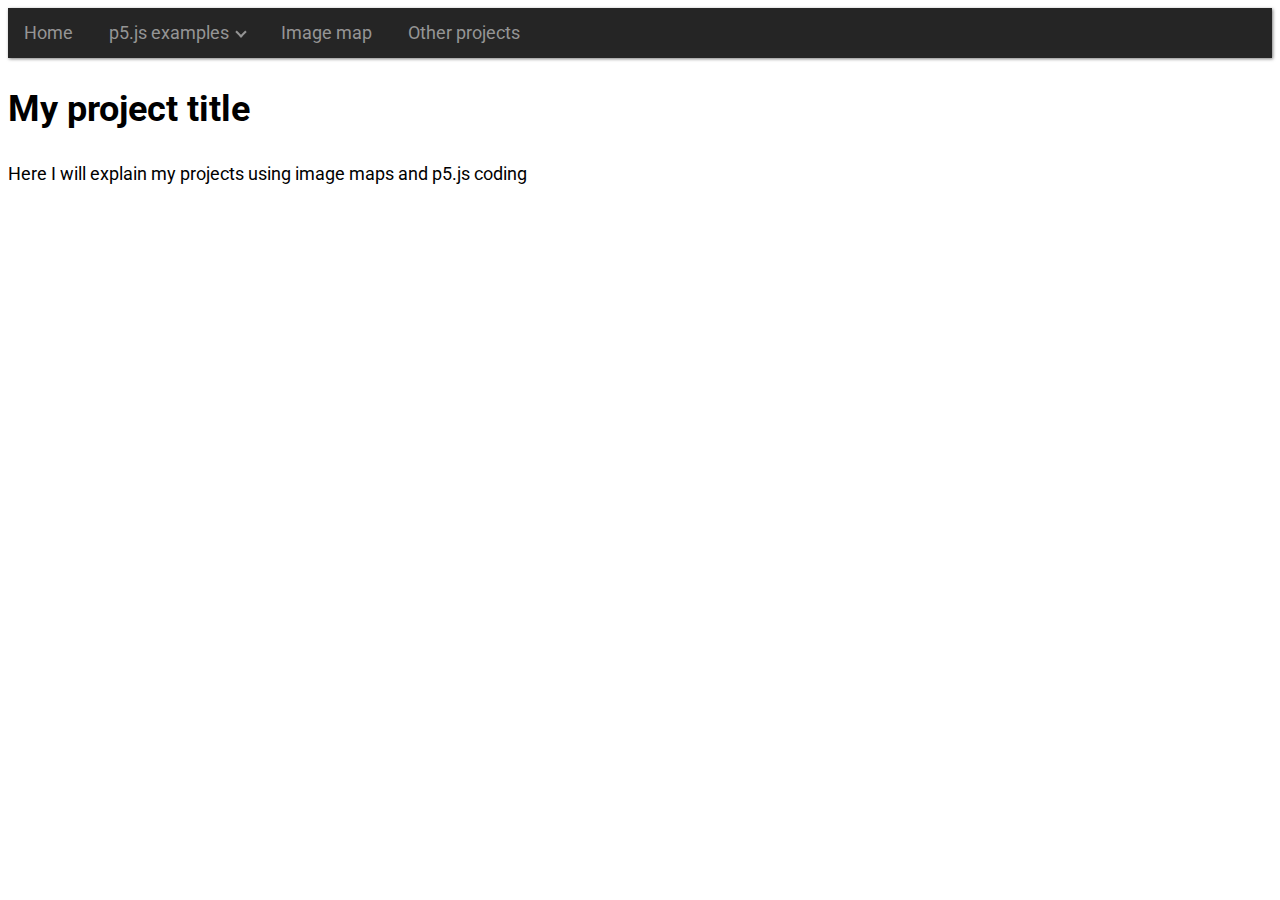
<file: index.html>
<!doctype html>
<html>
<head>
<meta charset="UTF-8">
<meta name="viewport" content="width=device-width, initial-scale=1">
<title>My project title for the browser tab</title>
<link href="https://fonts.googleapis.com/css?family=Roboto" rel="stylesheet">
<link rel="stylesheet" href="./styles/jmenu.min.css">
<link rel="stylesheet" href="./styles/mystyle.css">
</head>

<body>
    <section class="tall">
        <nav class="jmenu">
      <ul>
        <li><a href="#">Home</a></li>
        <li class="jm-dropdown">
          <a href="javascript:void(0)">p5.js examples<span class="jm-icon-dropdown"></span></a>
          <ul>
            <li><a href="./p5jsexample1/index.html">Example p5.js 1</a></li>
            <li><a href="./p5jsexample2/index.html">Example p5.js 2</a></li>
            <li><a href="./p5jsexample3/index.html">Example p5.js 3</a></li>
          </ul>
        </li>
        <li><a href="./imagemap/index.html">Image map</a></li>
        <li><a href="javascript:void(0)">Other projects</a></li>
      </ul>
    </nav>
    <h1>My project title</h1>
    <p>Here I will explain my projects using image maps and p5.js coding</p>
  </section>

</body>
</html>
</file>
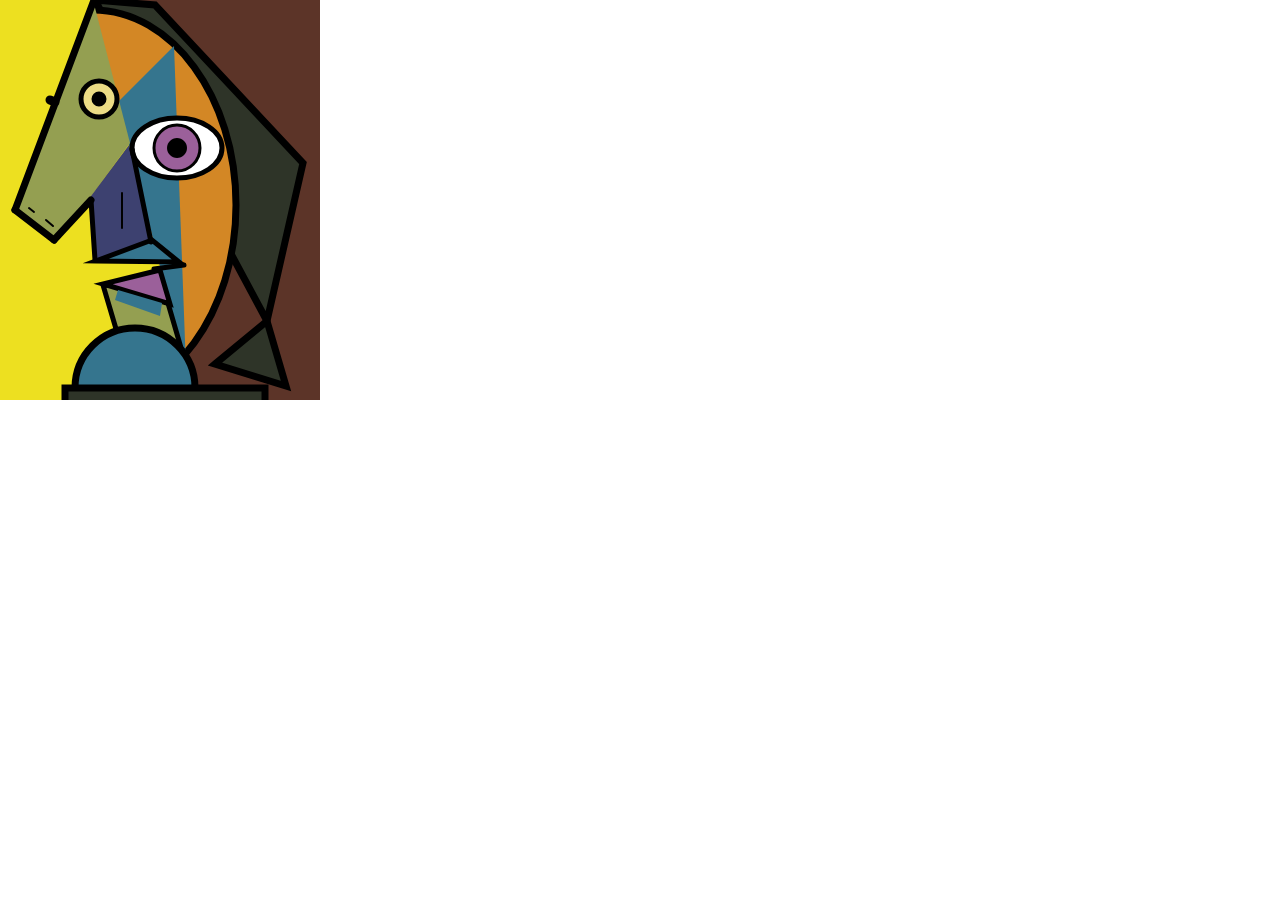
<file: p5jsexample1/index.html>
<!DOCTYPE html>
<html lang="en">
  <head>
    <meta charset="utf-8">
    <meta name="viewport" content="width=device-width, initial-scale=1.0">
    <title>p5.js example 1</title>
    <style> body {padding: 0; margin: 0;} </style>
    <script src="../libraries/p5.js"></script>
    <script src="../libraries/p5.dom.js"></script>
    <script src="../libraries/p5.sound.js"></script>
    <script src="cubistportraitp5.js"></script>
  </head>
  <body>
  </body>
</html>
</file>
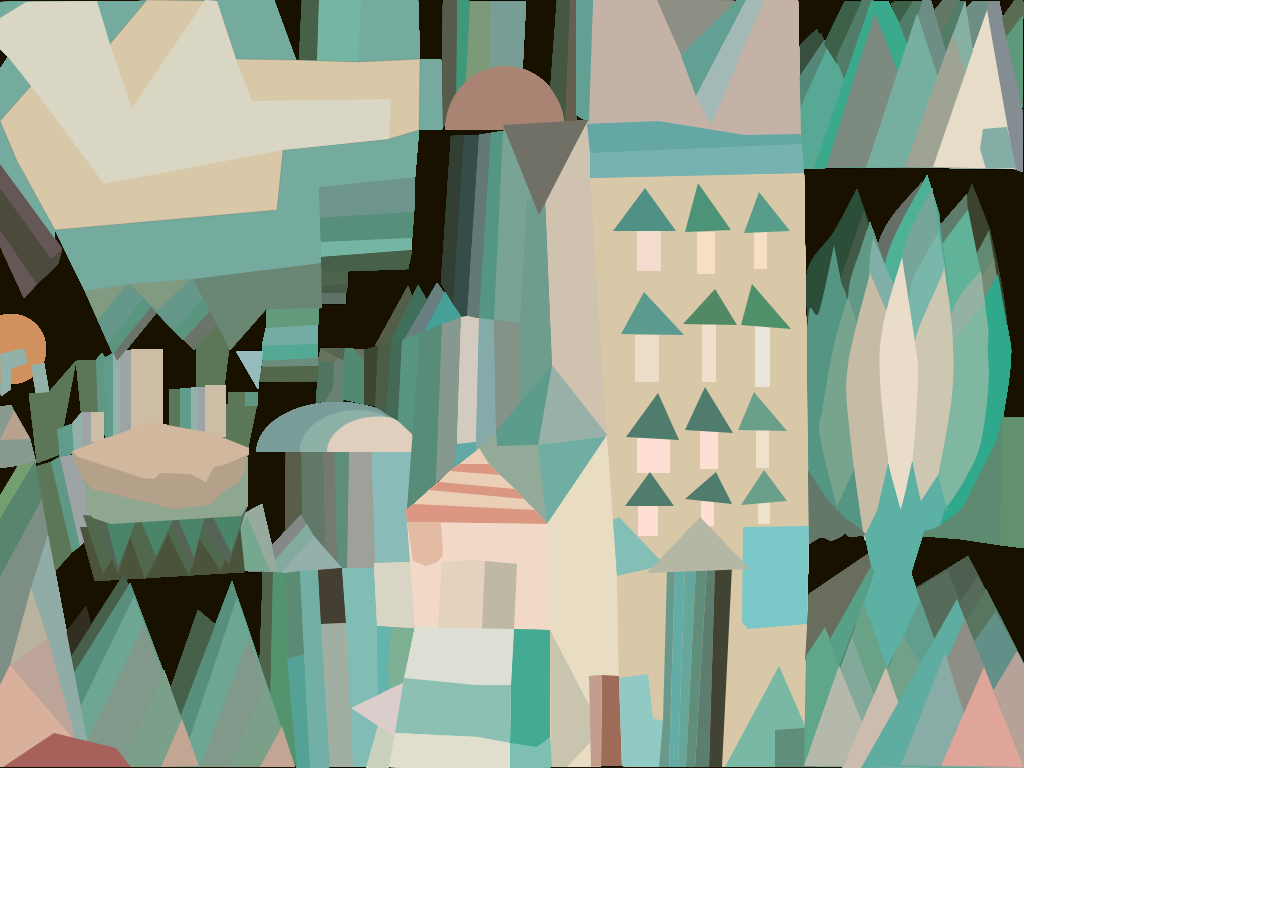
<file: p5jsexample2/index.html>
<!DOCTYPE html>
<html lang="en">
  <head>
    <meta charset="utf-8">
    <meta name="viewport" content="width=device-width, initial-scale=1.0">
    <title>p5.js example 1</title>
    <style> body {padding: 0; margin: 0;} </style>
    <script src="../libraries/p5.js"></script>
    <script src="../libraries/p5.dom.js"></script>
    <script src="../libraries/p5.sound.js"></script>
    <script src="sketch.js"></script>
  </head>
  <body>
  </body>
</html>
</file>
<file: styles/mystyle.css>
body {
  font: normal 1.125em/1.5 'Roboto', sans-serif;
}
  
section {
  margin-bottom: 50px;
}
  
.tall {
  display: inline-block;
  width: 100%;
  height: 200px;
  margin-bottom: 100px;
}
  
@media (max-width: 768px) {
  .tall {
    height: 400px;
  }
}
</file>
<file: styles/jmenu.min.css>
/* JMenu 1.0 RC1 | MIT License | https://github.com/jamesjohnson280/JMenu */
.jmenu{background:#252525;box-shadow:1px 1px 3px 0 rgba(0,0,0,.5);box-sizing:border-box;line-height:1}input.jm-menu-btn,input[type=checkbox].jm-menu-btn~.jm-collapse{display:none}input[type=checkbox]:checked.jm-menu-btn~.jm-collapse{display:block}label.jm-menu-btn{color:#959595;cursor:pointer;display:block;padding:16px 32px}label.jm-menu-btn:hover{color:#fff}.jm-collapse{border-top:1px #959595 solid}.jmenu li,.jmenu ul{list-style:none;margin:0;padding:0}.jmenu a{color:#959595;display:inline-block;padding:16px 32px;text-decoration:none}.jm-dropdown:hover a,.jmenu a:hover{color:#fff}.jmenu ul ul{display:none}.jm-dropdown:hover ul{display:block}.jm-dropdown ul{background:#fff;padding:0}.jm-dropdown ul a,.jm-dropdown:hover ul a{color:#0072bc}.jm-dropdown ul a:hover,.jm-dropdown:hover ul a:hover{color:#000}.jm-dropdown ul ul{border-bottom:1px #ccc solid;border-top:1px #ccc solid;box-shadow:none;margin-bottom:16px;max-width:100%;position:relative}.jm-icon-dropdown{border:solid #959595;border-width:0 2px 2px 0;display:inline-block;margin:0 0 3px 8px;padding:3px;transform:rotate(45deg)}li:hover .jm-icon-dropdown{border-color:#fff}.jm-icon-menu::before{content:'\2630'}@media (min-width:768px){.jmenu li{display:inline-block}.jmenu a{padding:16px}.jm-dropdown{position:relative}.jm-dropdown li a{display:block;padding:8px 16px;white-space:nowrap}.jm-dropdown ul{box-shadow:1px 1px 3px 0 rgba(0,0,0,.5);padding:8px 0;position:absolute;min-width:100%}input.jm-menu-btn,label.jm-menu-btn{display:none}.jm-collapse,input[type=checkbox].jm-menu-btn~.jm-collapse{display:block}}
</file>
